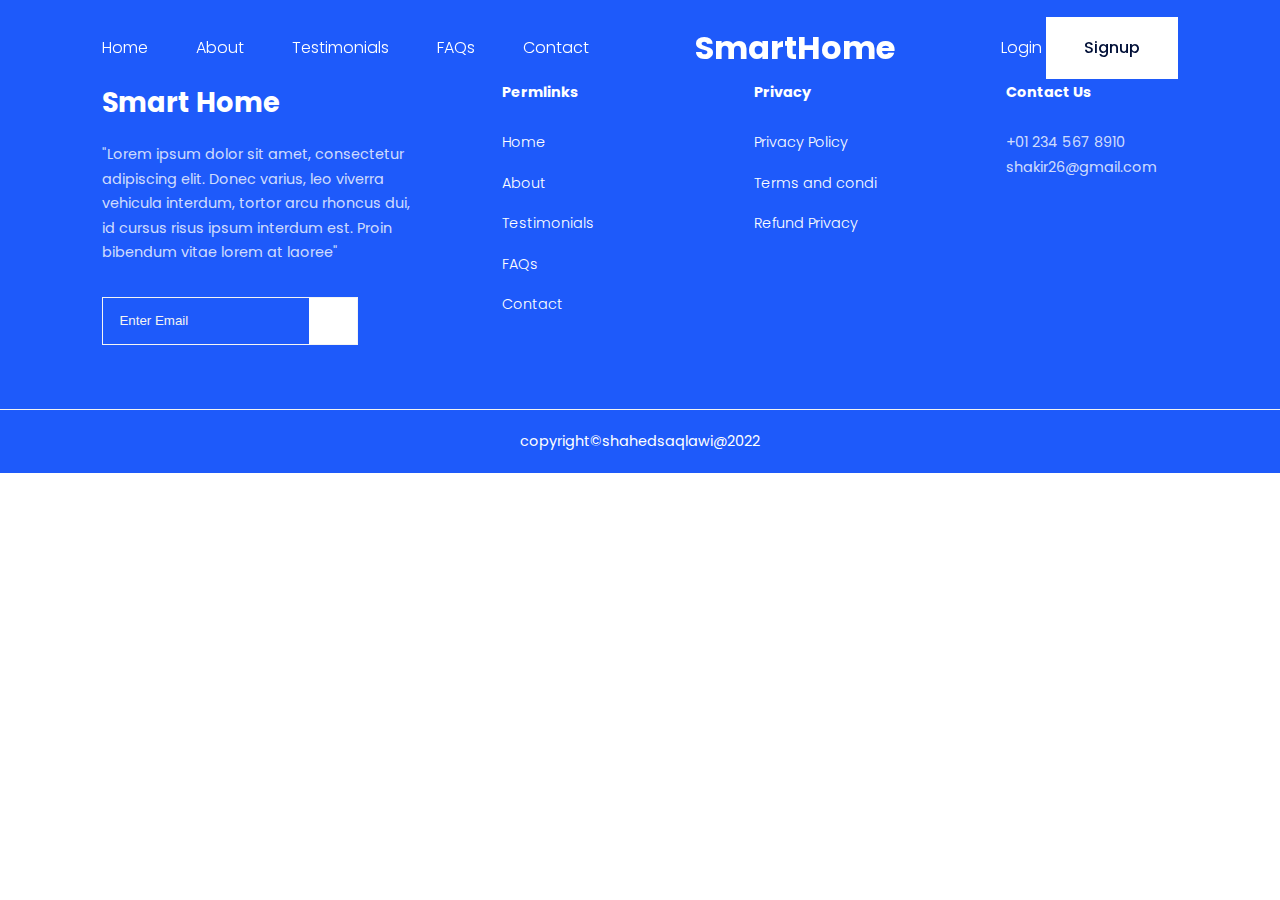
<file: contact.html>
<!DOCTYPE html>
<html>
<head>
	<meta charset="utf-8">
	<meta name="viewport" content="width=device-width, initial-scale=1">
	<title>SmartHome</title>
	<!-- Stylesheet -->
	<link rel="stylesheet" type="text/css" href="style.css">
	<!-- iconScout CDN -->
	<link rel="stylesheet" href="https://unicons.iconscout.com/release/v4.0.0/css/line.css">
	<!-- Fonts -->
	<link rel="preconnect" href="https://fonts.googleapis.com">
	<link rel="preconnect" href="https://fonts.gstatic.com" crossorigin>
	<link href="https://fonts.googleapis.com/css2?family=Poppins:ital,wght@0,100;0,200;0,300;0,400;0,500;0,600;0,700;0,800;0,900;1,100;1,200;1,300;1,400;1,500;1,600;1,700;1,800;1,900&display=swap" rel="stylesheet">
</head>
<body>
	<!-- Navbar Section  -->
		<nav>
			<div class="contanier nav-contanier">
				<ul class="nav-items">
					<li><a href="index.html">Home</a></li>
					<li><a href="index.html#about">About</a></li>
					<li><a href="index.html#testimonials">Testimonials</a></li>
					<li><a href="index.html#faqs">FAQs</a></li>
					<li><a href="contact.html">Contact</a></li>
				</ul>
				<a href="index.html" class="nav_logo"><h3>SmartHome</h3></a>
				<div class="nav-signin-signup">
					<a href="#">Login</a>
					<a href="#" class="btn">Signup</a>
				</div>
				<button id="menu-btn"><i class="uil uil-bars"></i></button>
				<button id="close-btn"><i class="uil uil-multiply"></i></button>
			</div>
		</nav>
	<!-- Contact Section-->




































		
	<!-- Footer Section -->
		<footer class="footer">
			<div class="contanier footer-contanier">
				<div class="footer-1">
					<a href="index.html" class="footer-logo"><h3>Smart Home</h3></a>
					<p>"Lorem ipsum dolor sit amet, consectetur adipiscing elit. Donec varius, leo viverra vehicula interdum, tortor arcu rhoncus dui, id cursus risus ipsum interdum est. Proin bibendum vitae lorem at laoree"</p>
					<div class="footer-subscribe">
						<input type="email" placeholder="Enter Email" required>
						<button type="submit"><i class="uil uil-arrow-right"></i></button>
					</div>
				</div>
				<div class="footer-2">
					<h4>Permlinks</h4>
					<ul class="permlinks">
						<li><a href="index.html">Home</a></li>
						<li><a href="index.html#about">About</a></li>
						<li><a href="index.html#testimonials">Testimonials</a></li>
						<li><a href="index.html#faqs">FAQs</a></li>
						<li><a href="contact.html">Contact</a></li>
					</ul>
				</div>
				<div class="footer-3">
					<h4>Privacy</h4>
					<ul class="privacy">
						<li><a href="#">Privacy Policy</a></li>
						<li><a href="#">Terms and condi</a></li>
						<li><a href="#">Refund Privacy</a></li>
					</ul>
				</div>
				<div class="footer-4">
					<h4>Contact Us</h4>
					<p>+01 234 567 8910 <br>
					shakir26@gmail.com</p>
					<div class="footer-social">
						<ul>
							<li>
								<a href="https//facebook.com/apple" target="_blank"><i class="uil uil-facebook-f"></i></a>
							</li>
							<li>
								<a href="https//instagram.com/apple" target="_blank"><i class="uil uil-instagram"></i></a>
							</li>
							<li>
								<a href="https//twitter.com/apple" target="_blank"><i class="uil uil-twitter"></i></a>
							</li>
							<li>
								<a href="https//linkedin.com/apple" target="_blank"><i class="uil uil-linkedin"></i></a>
							</li>
						</ul>
					</div> 
				</div>
			</div>
			<div class="copyright">
				copyright&copy;shahedsaqlawi@2022
			</div>
		</footer>
	<!-- JavaScript -->
		<script type="text/javascript" src="main.js"></script>
</body>
</html>
</file>
<file: style.css>
:root
	{
		/*creat varaiable in css*/
		--color-primary:#1e5afa;
		--color-primary-variant: rgba(0,0,240,0.2);
		--color-white: #fff;
		--color-light: #f4f4f4;
		--color-black: #000f37;
		--color-dark: #575757;

		--bottom-section-padding: 12rem;
		--bottom-section-padding-mobile: 8rem;

		--translation: all 400ms ease ;

		--contanier-width: 84%;
		--contanier-width-tablet: 90%;
		--contanier-width-phone: 94%;
	}
/*General*/
	*
		{
			margin: 0;
			padding: 0;
			outline: 0;
			border: 0;
			box-sizing: border-box;
			text-decoration: none;
			list-style: none;
		}
	html
		{
			scroll-behavior: smooth;
		}
	body
		{
			font-family: 'Poppins', sans-serif;
			color: var(--color-dark);
			line-height: 1.7;
			background: var(--color-white);
		}
	.contanier
		{
			width: var(--contanier-width);
			margin: 0 auto;
		}
	h1
		{
			font-size: 5.6rem;
			line-height: 1;
			color: var(--color-black);
		}
	h2
		{
			font-size: 3rem;
			font-weight: 500;
			line-height: 1;
		}
	h3
		{
			font-size: 2rem;
			ont-weight: 600;
		}
	.lead
		{
			width:63% ;
			font-size: 1.1rem;
			font-weight: 400;
			line-height: 1.5;
			margin:1.5rem auto 3rem ;
		}
	a
		{
			color: var(--color-white);
			font-weight: 300;
		}
	img
		{
			width: 100%;
		}
	.btn
		{
			display: inline-block;
			padding: 1rem 2.3rem;
			background: var(--color-white);
			color: var(--color-black);
			font-weight: 500;
			border: 1px solid transparent;
			border-radius: 0.4 rem;
			transition: all 300ms ease;
		}
	.btn-primary
		{
			background: var(--color-black);
			color: var(--color-white);
			transition: all 300ms ease;
			border: 1px solid transparent;
		}
	.btn-primary:hover
		{
			background: var(--color-white);
			color: var(--color-black);
			border-color: var(--color-black);
		}
	.avatar
		{
			width: 2.2rem;
			height: 2.2rem;
			border-radius: 50%;
			overflow: hidden;
		}
	section
		{
			max-width: 100vw;
			padding-bottom: var(--bottom-section-padding) ;
		}
/*Navabar*/
	nav
		{
			width: 100vw;
			height:6rem;
			display: grid;
			place-items:center ;
			position: fixed;
			top: 0;
			left: 0;
			z-index: 2;
		}
	.window-scroll
		{
			background: var(--color-primary);
			border-bottom:1px solid var(--color-white);
			box-shadow:0 1rem 1rem var(--color-primary-variant);
		}
	.nav-contanier
		{
			display: flex;
			justify-content: space-between;
			align-items: center;
		}
	nav button
		{
			display: none;
		}
	.nav-items
		{
			display: flex;
			gap: 3rem;
		}
	.nav-logo
		{
			position: absolute;
			top: 50%;
			left: 50%;
			transform: translate(-50%,-50%);
		}
	.nav-logo h3
		{
			font-size: 1.7rem;
		}
/*Header Section*/
	header
		{
			background: url('images/headerbg.jpg') no-repeat top center/100vw;
			max-width: 100vw;
			text-align: center;
			padding-bottom: var(--bottom-section-padding);
		}
	.header-title
		{
			padding-top: 12rem;
			color: var(--color-white);
		}
	header p
		{
			color:rgba(255,255,255,0.8) ;
			margin-bottom:0 ;
		}
	.header-image
		{
			width: 92%;
			margin: 0 auto;
		}
	.cta
		{
			display: flex;
			justify-content: center;
			gap: 2rem;
		}
	.cta a
		{
			display: flex;
			align-items: center;
			gap: 1rem;
			text-align: center;
			font-weight: 400;
			background:#000;
			border-radius: 0.7rem;
			padding: 0.8rem 1.6rem;
		}
	.cta a:hover
		{
			background: var(--color-black);
			color:var(--color-white) ;
		}
	.cta .logo
		{
			width: 2rem;
		}
	.cta a h4
		{
			font-weight: 500;
			font-size: 1.4rem;	
		}
	.header-socials
		{
			position: absolute;
			left: 3rem;
			top: 38%;
			display: flex;
			flex-direction: column;
			font-size:1.2rem ;
			column-gap: 1.5rem;
		}
	.header-decorater-1
		{
			position: absolute;
		}
	.header-decorater-2
		{
			position: absolute;
			right: 0;
			margin-top: -24rem;
		}
/*About Section*/
	.about-title
		{
			text-align: center;
			margin-bottom: 5rem;
		}
	.about-article
		{
			display: grid;
			grid-template-columns: 1fr 1fr;
			gap: 5rem;
			align-items: center;
			margin-top: 3rem;
		}
	.about-article-title
		{
			color: var(--color-black);
			margin-bottom:1.5rem ;
		}
	.about-article .btn
		{
			margin-top: 2.4rem;
		}
/*Our Clients Section*/
	#clients
		{
			text-align: center;
		}
	.clients-contanier
		{
			display: grid;
			grid-template-columns:repeat(4,1fr);
			gap: 2rem;
		}
	.clients-contanier div
		{
			background: var(--color-light);
			display: grid;
			place-items: center;
			height: 8rem;
			padding: 3rem;
			transition: all 300ms ease;
		}
	.clients-contanier div:hover
		{
			background: var(--color-white);
		}
/*Testimonials Section*/
	#testimonials h1
		{
			text-align: center;
		}
	.testimonials-contanier
		{
			display: grid;
			grid-template-columns: 1fr 1fr;
			gap: 1.2rem;
		}
	.testimonial
		{
			display: flex;
			flex-direction: column;
			gap: 1.4rem;
			background: var(--color-light);
			padding: 3rem;
			font-size:0.88rem;
			border: 1px solid transparent;
			transition: all 300ms ease ;
		}
	.testimonial:hover
		{
			background: var(--color-white);
			border-color: var(--color-primary);
			color: var(--color-primary);
			box-shadow:0 2rem 2rem var(--color-primary-variant) ;
			z-index: 1;
		}
	.testimonial-client
		{
			display: flex;
			gap: 1rem;
		}
/*FAQs Section*/
	#faqs h1
		{
			text-align: center;
			margin-bottom: 4rem;
		}
	.faqs-contanier
		{
			width: 44%;
			display: flex;
			flex-direction: column;
			gap: 1rem;
		}
	.faqs-article
		{
			background: var(--color-light);
			padding: 2rem;
			display: flex;
			gap: 1rem;
			border: 1px solid #ddd;
			cursor: pointer;
		}
	.faqs-article:hover
		{
			border-color: var(--color-primary);
			color: var(--color-primary);
		}
	.faqs-icon
		{
			font-size: 1.4rem;	
			font-weight: 200;
		}
	.faqs-question
		{
			font-size: 1.2rem;
			font-weight: 500;
		}
	.faqs-answer
		{
			margin-top:1rem ;
			display: none;

		}
	.faqs-article.open
		{
			border-color: var(--color-primary);
			color: var(--color-primary);
			box-shadow: 0 2rem 2rem var(--color-primary-variant);
			z-index: 1;
		}
	.faqs-article.open .faqs-answer
		{
			display: block;
		}
 /*DownloadApp Section*/
 	.downloadApp-contanier
 		{
 			display:grid;
 			grid-template-columns:1fr 1fr;
			align-items: center;	
 		}
 	.downloadApp-content
 		{
 			display: flex;
 			flex-direction: column;
 			gap: 2rem;
 		}
 	#downloadApp .cta
 		{
 			justify-content: start;
 			margin-top: 2rem;
 		}
 /*Subscribe Section*/
 	.subscribe-contanier
 		{
 			background: var(--color-primary);
 			color: var(--color-white);
 			display: flex;
 			align-items: center;
 			padding: 4rem;
 			height: 20rem;
 			border-radius: 2rem;
 		}
 	.subscribe-text p
 		{
 			width: 80%;
 			margin-top: 1.4rem;
 		}
 /*Footer Section*/
 	footer
 		{
 			background: var(--color-primary);
 			padding-top: 5rem;
 			font-size: 0.9rem;
 			color: rgba(255, 255, 255, 0.8);
 		}
 	.footer-contanier
 		{
 			display: grid;
 			grid-template-columns: repeat(4, 1fr);
 			justify-content: space-between;
 			gap: 5rem;
 		}
 	.footer-contanier > div h4
 		{
 			color: var(--color-white);
 			margin-bottom: 1.6rem;
 		}
 	.footer-logo h3
 		{
 			font-size: 1.7rem;
 		}
 	.footer-1 p
 		{
 			margin: 1rem 0 2rem;
 			width: 20rem;
 		}
 	.footer-subscribe
 		{
 			background: transparent;
 			border: 1px  solid var(--color-light);
 			display: flex;
 			align-items: center;
 			justify-content: space-between;
 			height: 3rem;
 			width: 80%;
 		}
 	.footer-subscribe input
 		{
 			background: transparent;
 			color: var(--color-white);
 			margin-left:1rem ;
 		}
 	.footer-subscribe input::placeholder
 		{
 			color: var(--color-light);
 		}
 	.footer-subscribe button
		{
			background: var(--color-white);
			color: var(--color-black);
			transition: all 300ms ease;
			width: 3rem;
			height: 100%;
			font-size: 1.2rem;
		}
	.footer-subscribe button:hover
		{
			background: var(--color-light);
			color: var(--color-primary);
			cursor: pointer;
		}
	footer ul li
		{
			margin-bottom:1rem ;			
		}
	footer ul li:hover
		{
			color: var(--color-white);
			text-decoration: underline;
		}
	.footer-4
		{
			margin-bottom: 1.6rem;
		}
	.footer-social ul
		{
			display: flex;
			gap:1rem;
			font-size:1.4rem;
		}
	.copyright
		{
			text-align: center;
			margin-top: 4rem;
			padding: 1.2rem;
			color: var(--color-white);
			border-top: 1px solid var(--color-light);
		}
/*Media Queries*/
	/*Tablet*/
		@media screen and (max-width: 1024px)
			{
				.contanier
					{
						width: var(--contanier-width-tablet);
					}
				h1
					{
						font-size: 4.2rem;
					}
				h2
					{
						font-size: 2rem;
					}
				h3
					{
						font-size: 1.9rem;
					}
				.lead
					{
						width: 72%;
						margin-bottom:3rem ;
					}
				section
					{
						padding-bottom:var(--bottom-section-padding-mobile);
					}
				/*Navbar*/
					nav
						{
							background: var(--color-primary);
						}
					.nav-contanier
						{
							position: relative;
							width: 100vw;
						}
					.nav-logo
						{
							margin-left: 2rem;
							position: relative;
						}
					.nav-items
						{
							position: fixed;
							top: 6rem;
							right: 0;
							background:var(--color-white);
							height: max-content;
							width: 18rem;
							box-shadow:-2rem 2rem 3rem rgba(255, 255, 255, 0.2) ;
							flex-direction: column;
							z-index: 3;
							display: none;
						}
					.nav-items li
						{
							width: 100%;
							height: 6rem;
						}
					.nav-items li a
						{
							color: var(--color-black);
							width: 100%;
							height:100% ;
							display: block;
							padding-left: 3rem;
							display: flex;
							align-items: center;
							transition:all 400ms ease ;
						}
					.nav-items li a:hover
						{
							background: var(--color-primary);
							color: var(--color-white);
						}
					.nav-signin-signup
						{
							display: none;
						}
					.nav_logo
						{
							position: relative;
							left: 0;
							transform: translate(0);
						}
					nav button
						{
							display: inline-block;
							margin-right: 1.4rem;
							background: transparent;
							color:var(--color-white) ;
							cursor: pointer;
						}
					nav button#close-btn
						{
							display: none;
						}
					nav button i
						{
							font-size: 2.4rem;
						}
				/*Header*/
					header
						{
							padding-bottom: var(--bottom-section-padding-mobile);
							background: var(--color-primary);
						}
					.header-title
						{
							margin-bottom: 1.5rem;
						}
					.header-image
						{
							display:none ;
						}
					.cta
						{
							margin-top: 3rem;
						}
					.header-socials
						{
							top:24%;
							gap: 1rem;
							font-size:  1rem;
						}
					.header-decorater-2
						{
							display: none;
						}
				/*About*/
						#about
							{
								margin-top: 7rem;
							}
						.about-article 
							{
								margin: 0 auto;
							}
				/*Clients*/
					.clients-contanier
						{
							gap:1rem ;
						}
				/*Testimonials*/
					.testimonials-contanier
						{
							grid-template-columns: 1fr;
							gap: 1rem;
						}
				/*Download*/
					#downloadApp
						{
							text-align: center;
						}
					#downloadApp .cta
						{
							flex-direction: column;
							gap: 1rem;
							margin: 0 auto;
						}
				/*Subscribe*/
					.subscribe-contanier
					{
						flex-direction: column;
						height: auto;
						gap: 5rem;
						padding: 3rem;
						font-size: 1.2rem;
					}
					.subscribe-contanier p
						{
							width: 94%;
						}
				/*Footer*/
					.footer-contanier
						{
							grid-template-columns:1fr 1fr;
						}
			}
	/*Mobile*/
		@media screen and (max-width: 600px)
			{
				html
					{
						font-size: 14px;
					}
				h1
					{
						font-size: 3rem;
					}
				h2
					{
						font-size: 1.8rem;
					}
				h3
					{
						font-size: 1.4rem;
					}
				.lead
					{
						width:var(--contanier-width-phone);
					}
				/*Navbar*/
					.nav-logo
						{
							margin-left: 1rem;
							position: relative;
						}
					.nav-items li a
						{
							justify-content: center;
							padding: 0;
						}
					nav button
						{
							margin-right: 0.7rem;
						}
				/*Header*/
					.header-title
						{
							padding-top:11rem;
						}
					.cta
						{
							flex-direction: column;
							align-items: center;
							gap: 1rep;
						}
					.header-socials
						{
							display: none;
						}
				/*About*/
						.about-article 
							{
								grid-template-columns: 1fr;
								margin-top:5rem;
								text-align: center;
								gap: 0;
							}
						.about-article:nth-child(2) .about-image
							{
								grid-row: 1;
							}
				/*Clients*/
					.clients-contanier
						{
							grid-template-columns: 1fr 1fr;
							gap: 8px;
						}
				/*Testimonials*/
					.testimonials
						{
							padding: 1.4rem;
						}
				/*Footer*/
					.footer-contanier
						{
							grid-template-columns:1fr ;
							text-align: center;
							gap: 2rem;
						}
					.footer-1
						{
							width: var(--contanier-width-phone);
						}
					.footer-1 p
						{
							width: var(--contanier-width-phone);
							margin: 0 auto;
						}
					.footer-subscribe
						{
							display: none;
						}
					.footer-social
						{
							text-align: center;
						}
			}
</file>
